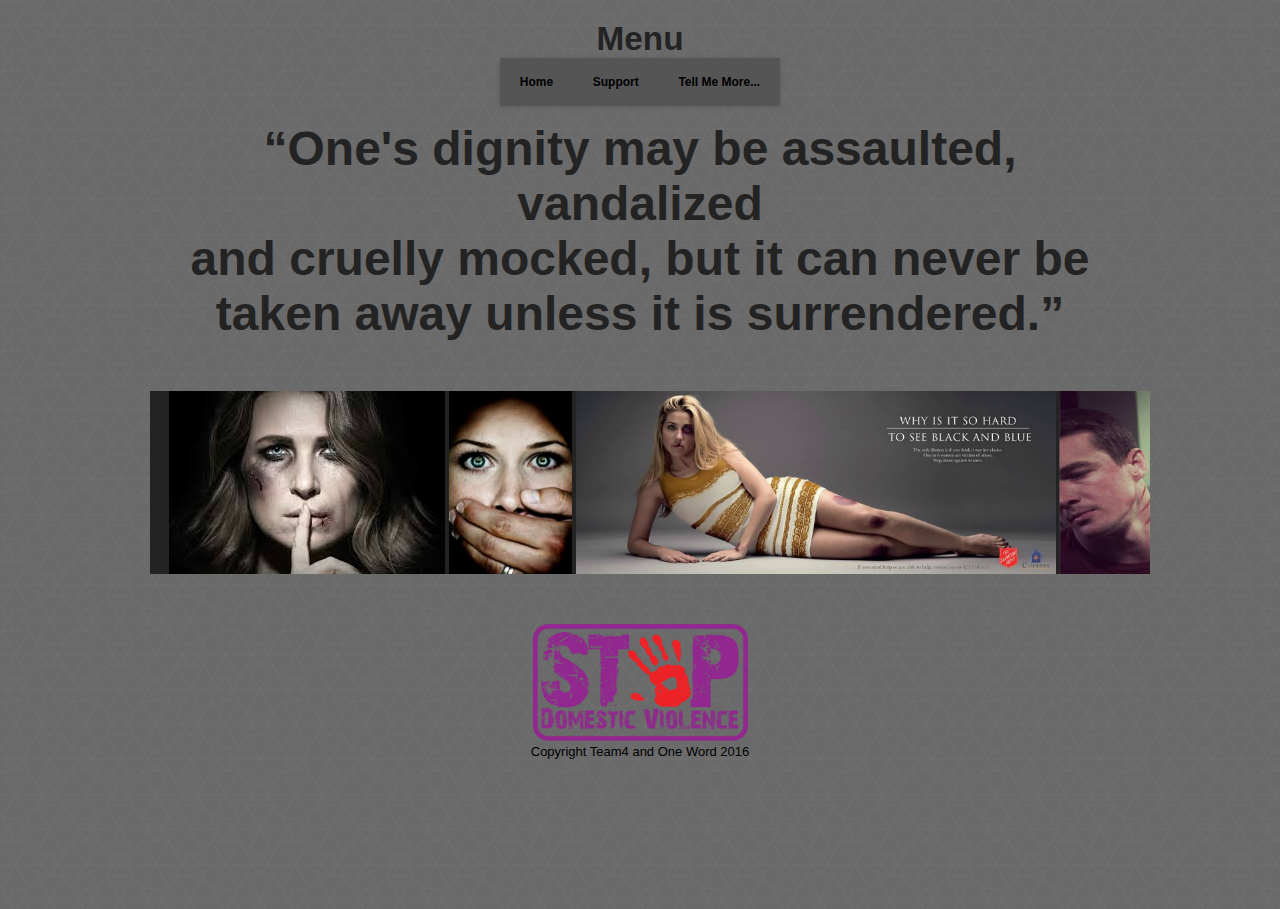
<file: index.html>
<!DOCTYPE html>
<html lang="en">
<head>
	<link rel="stylesheet" type="text/css" href="menu shtuff.css">
	<link rel="stylesheet" type="text/css" href="moving stuff.css">
	<meta charset="UTF-8">
	<title>One Word</title>
	<link rel="icon" 
      type="image/gif" 
      href="grumpycat.gif">
</head>
	<body style="background-color: #cce5ff">
	<h1 style="color:#232323">Menu</h1>

	<!--menu-->

	<ul>
		<a href="index.html"><li>Home</li>
		<a href="Get Help.html"><li>Support</li>
		<li>
			Tell Me More...
			<ul>
				<div class="shadow">
					<a href="page3.html"><li>Stories</li></a>
					<a href="InfoPage.html"><li>information</li></a>
					<a href="AboutUs.html"><li>About us</li></a>
				</div>
			</ul>
		</li>

	</ul>
	<div>
		<br>
		<h2 style="color: #232323"><font size=72>“One's dignity may be assaulted, vandalized <br>
			 and cruelly mocked, but it can never be <br> taken away unless it is surrendered.”</font></h2>
	</div>

	<!--photobanner-->
	<div id="container">
		<div class="photobanner">
			<img class="first" src="images/images.jpg" />
			<img src="images/image.jpg" />
			<img src="images/sasa.jpg" />
			<img src="images/male domestic violence.jpg" />
			<img src="images/images.jpg" />
			<img src="images/image.jpg" />
			<img src="images/sasa.jpg" />
			<img src="images/male domestic violence.jpg" />
		</div>
	</div>
	<img src="images/untitled.png" width="215" height="117">
	<br>
	<p>Copyright Team4 and One Word 2016</p>
</body>

</html>
</file>
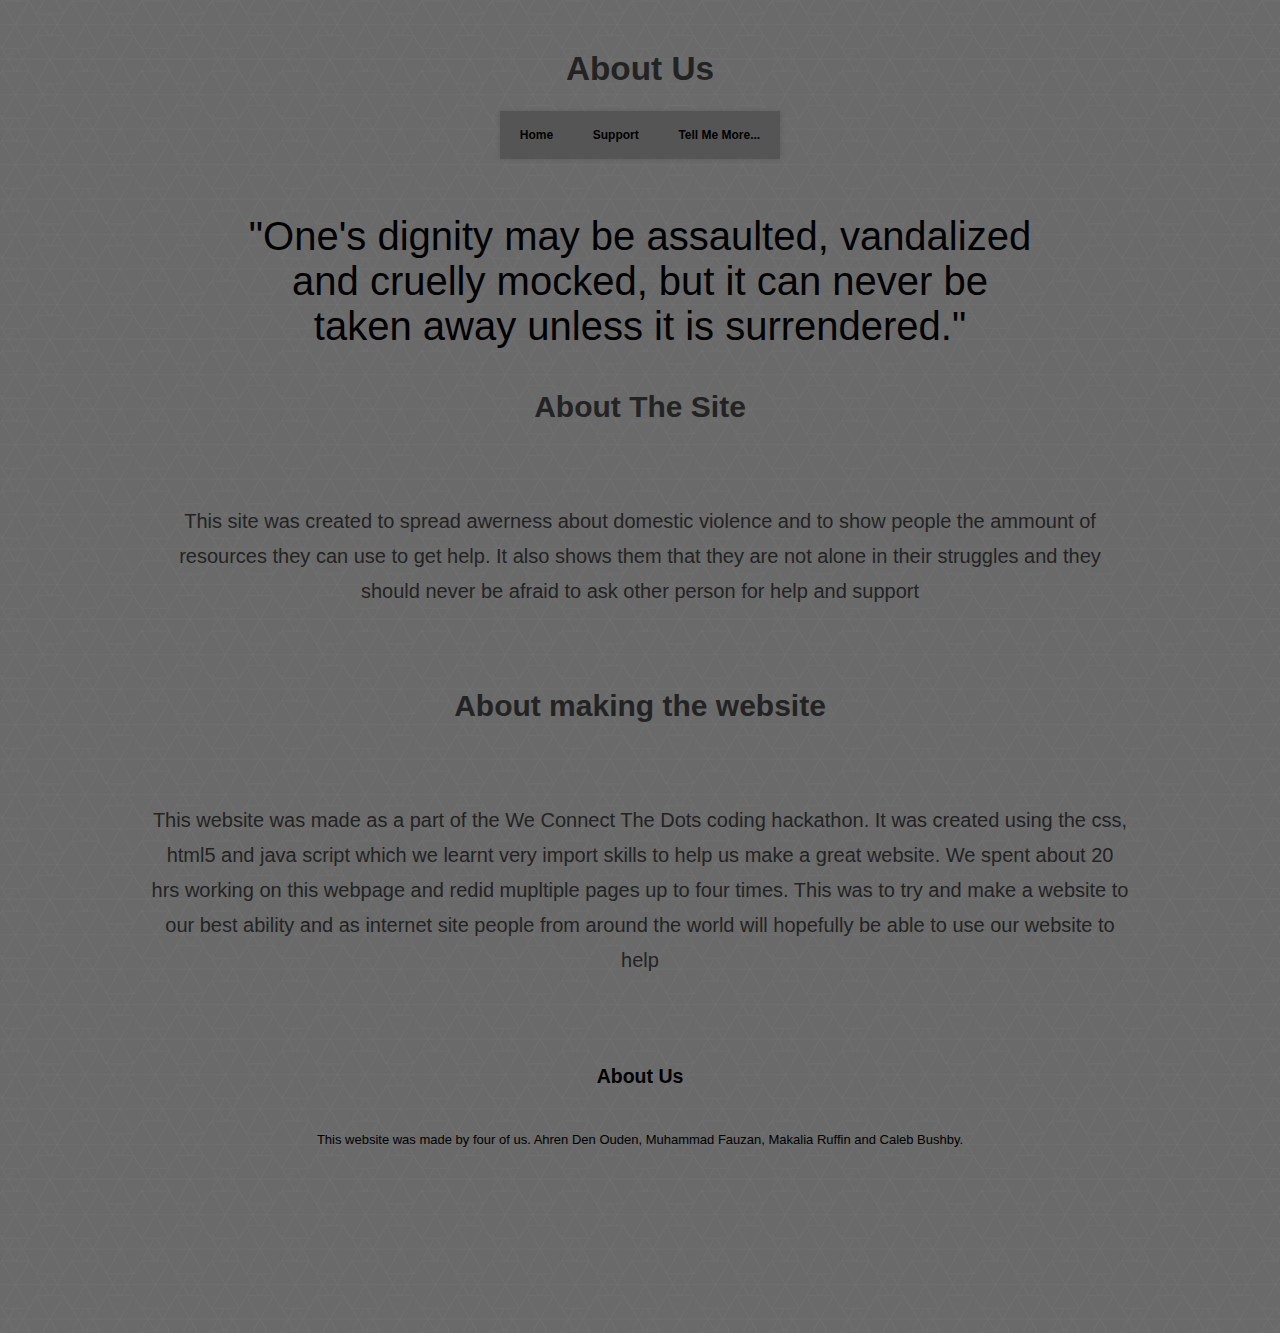
<file: AboutUs.html>
<!DOCTYPE html>
<html lang="en">

<head>
	<link rel="stylesheet" type="text/css" href="menu shtuff.css">
	<title>One Word</title>
	<link rel="icon" 
      type="image/gif" 
      href="grumpycat.gif">
</head>

<body style="background-color: #cce5ff">
	<h1 style="color:#232323">About Us</h1>

	<!--menu-->

	<ul>
		<a href="index.html">
			<li>Home</li>
			<a href="Get Help.html">
				<li>Support</li>
				<li>
					Tell Me More...
					<ul>
						<div class="shadow">
							<a href="page3.html">
								<li>Stories</li>
							</a>
							<a href="InfoPage.html">
								<li>information</li>
							</a>
							<a href="AboutUs.html">
								<li>About us</li>
							</a>
						</div>
					</ul>
				</li>
	</ul>
	<div>
		<br>
		<p class="quote">"One's dignity may be assaulted, vandalized <br>
			 and cruelly mocked, but it can never be <br> taken away unless it is surrendered."</font></p>
	</div>
	<div class="stories">
		<h2>About The Site</h2>
		<br>
		<p>This site was created to spread awerness about domestic violence and to show people the ammount of resources they can use to get help. It also shows them that they are not alone in their struggles and they should never be afraid to ask other person for help and support</P>
		<br>
		<h2>About making the website</h2>
		<br>
		<p>This website was made as a part of the We Connect The Dots coding hackathon. It was created using the css, html5 and java script which we learnt very import skills to help us make a great website. We spent about 20 hrs working on this webpage and redid mupltiple pages up to four times. This was to try and make a website to our best ability and as internet site people from around the world will hopefully be able to use our website to help</p>
		<br>
	</div>
	<div>
		<br>
		<h2>About Us</h2>
		<br>
		<p>This website was made by four of us. Ahren Den Ouden, Muhammad Fauzan, Makalia Ruffin and Caleb Bushby.
			<br>
			</div>
			<br> 
</body>

</html>
</file>
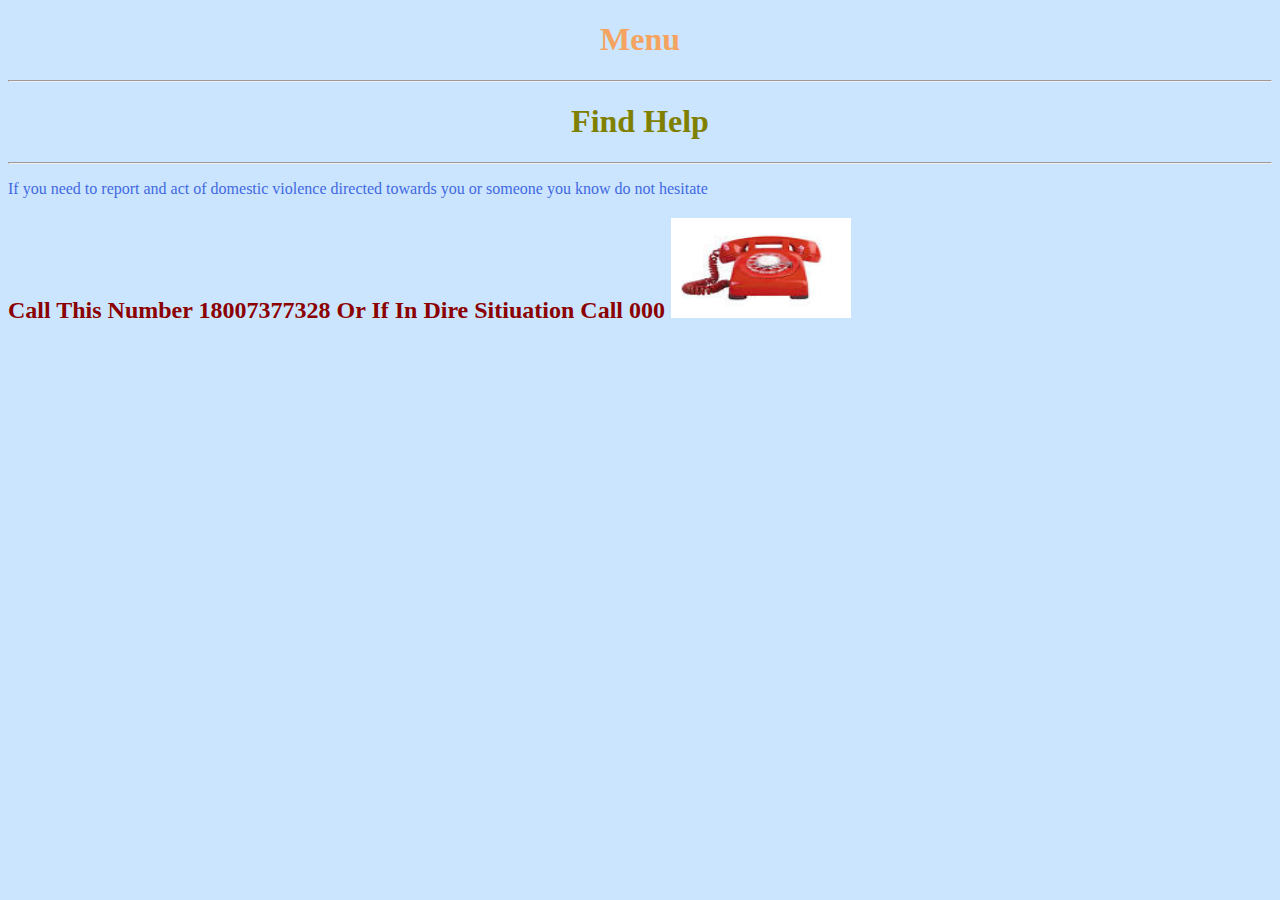
<file: Contact page.html>
<!DOCTYPE html>
<html lang="en">
<head>
	<meta charset="UTF-8">
	<title>Find Help</title>
</head>
<body style="background-color: #cce5ff" >
	<h1 style="color: sandybrown; text-align: center">Menu</h1>
	<hr>
	<h1 style="color: olive; text-align: center">Find Help</h1>
	<hr>
	<p  style="color: royalblue">If you need to report and act of domestic violence directed towards you or someone you know do not hesitate</P>
	<h2  style="color: darkred">Call This Number 18007377328 Or If In Dire Sitiuation Call 000
    <img src="images/phone.jpg" width="180" height="100"/>
</body>
</html>
</file>
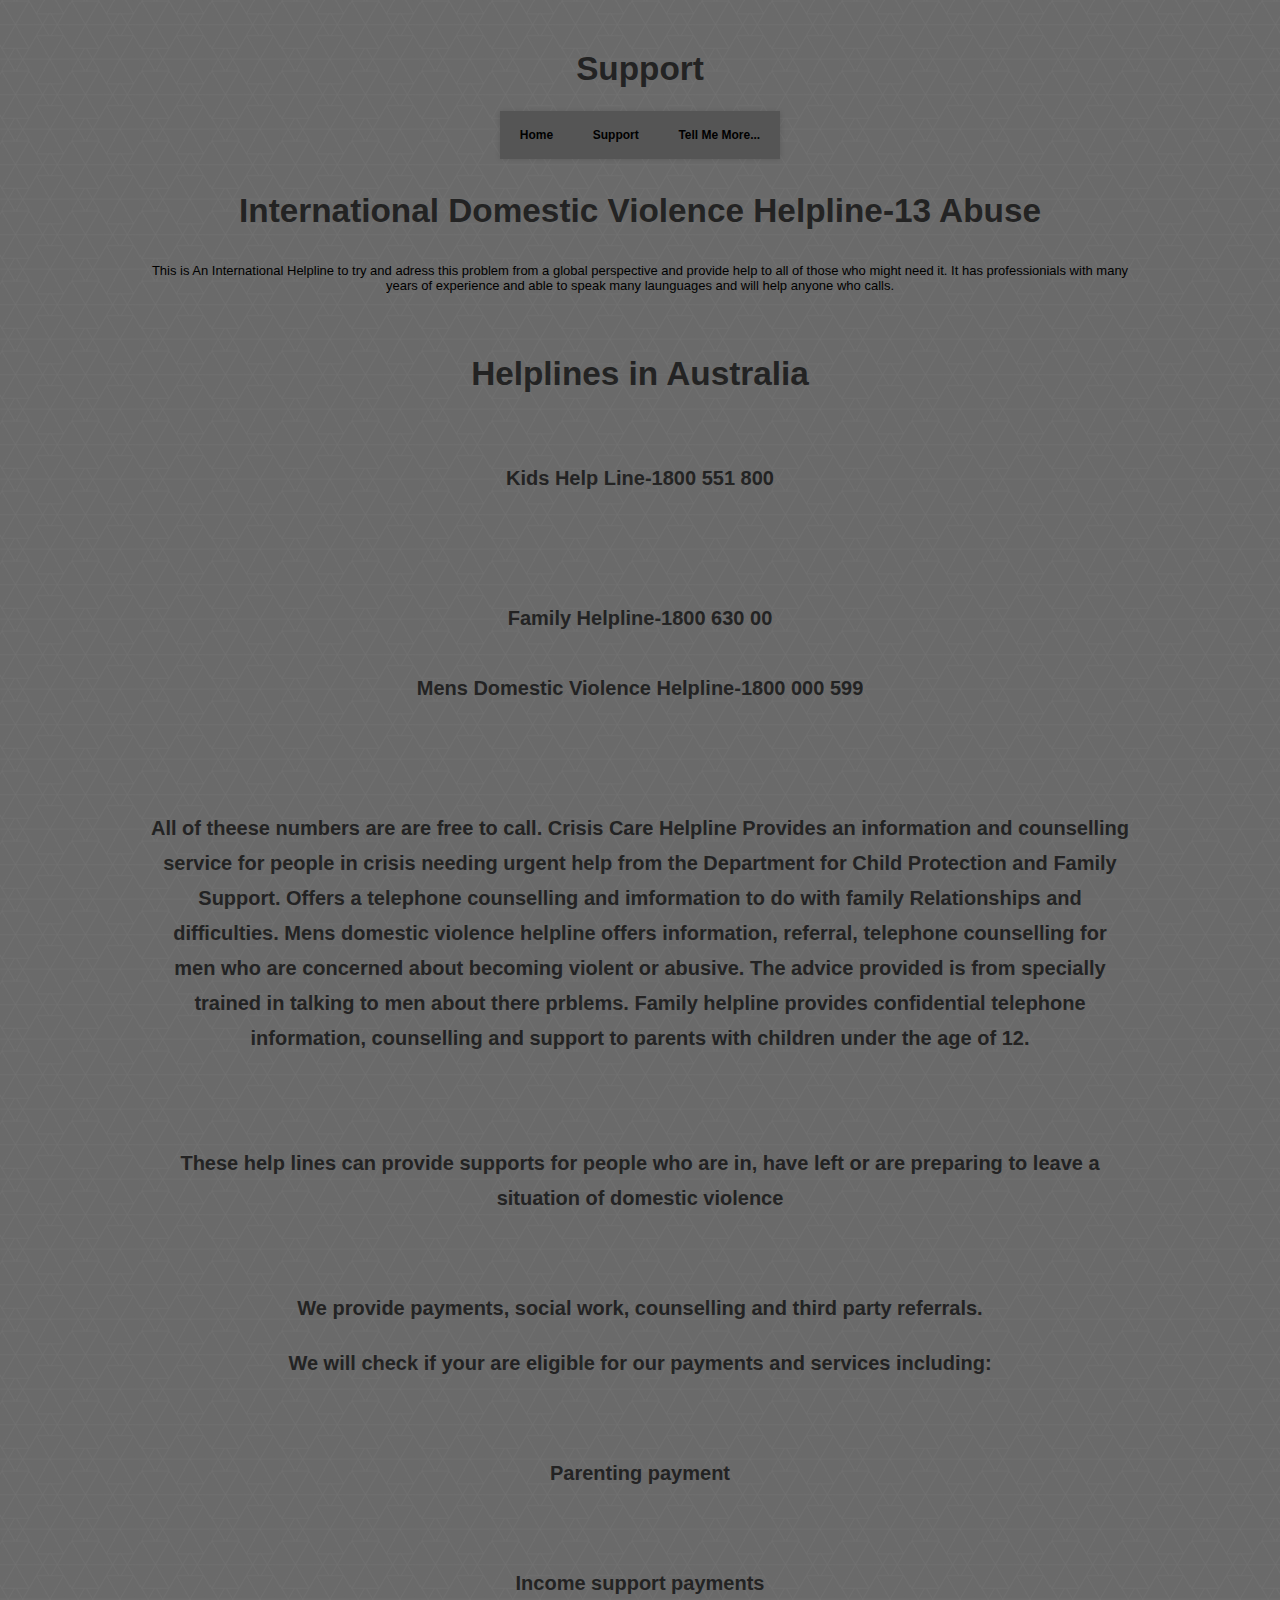
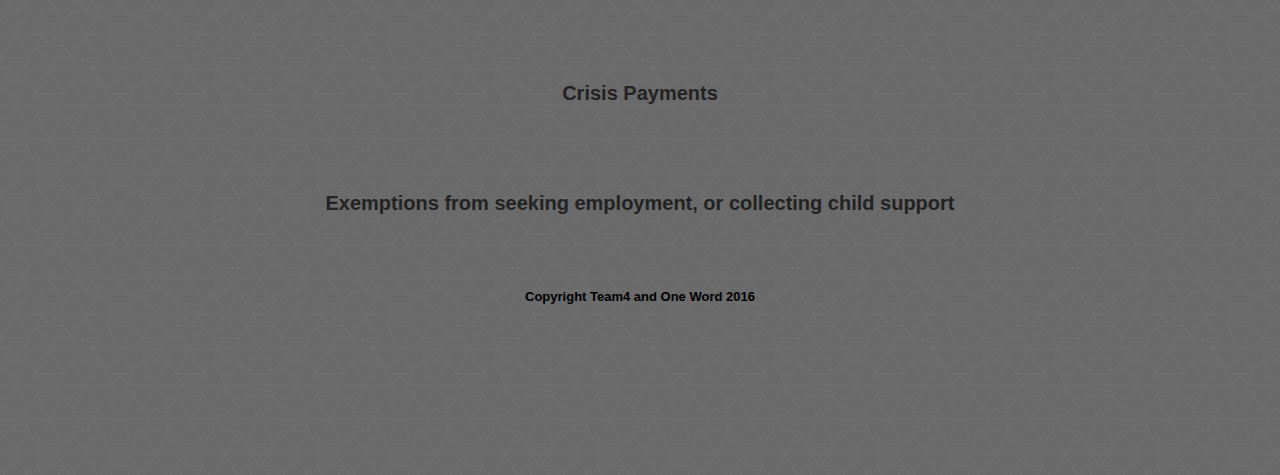
<file: Get Help.html>
<!DOCTYPE html>
<html lang="en">

<head>
	<link rel="stylesheet" type="text/css" href="menu shtuff.css">
	<title>One Word</title>
	<link rel="icon" 
      type="image/gif" 
      href="grumpycat.gif">
</head>

<body style="background-color: #cce5ff">
			<h1>Support</h1>

	<!--menu-->

	<ul>
		<a href="index.html">
			<li>Home</li>
			<a href="Get Help.html">
				<li>Support</li>
				<li>
					Tell Me More...
					<ul>
						<div class="shadow">
							<a href="page3.html">
								<li>Stories</li>
							</a>
							<a href="InfoPage.html">
								<li>information</li>
							</a>
							<a href="AboutUs.html">
								<li>About us</li>
							</a>
						</div>
					</ul>
				</li>

	</ul>
	<p class="headings">International Domestic Violence Helpline-13 Abuse</p>
	<p>This is An International Helpline to try and adress this problem from a global perspective and provide help to all of those
		who might need it. It has professionials with many years of experience and able to speak many launguages and will help
		anyone who calls.
		<br>
		<div>
			<br>
			<p class="headings">Helplines in Australia</p>
			<br>
			<p class="stories"><strong><a href="http://www.kidshelpline.com.au/">Kids Help Line-1800 551 800</strong></a>
				<br>
				<br><strong><a href="https://www.dcp.wa.gov.au/Pages/Home.aspx"Crisis Care Helpline-1800 199 008</strong></a>
				<br>
				<br><strong><a href="">Family Helpline-1800 630 00</strong></a>
				<br>
				<br><strong><a href="http://www.dcp.wa.gov.au/CrisisAndEmergency/Pages/Men%27s-Domestic-Violence-Helpline.aspx">Mens Domestic Violence Helpline-1800 000 599</strong></a>
				<br>
				<br>
				<br>
				<br> All of theese numbers are are free to call. Crisis Care Helpline Provides an information and counselling service for
				people in crisis needing urgent help from the Department for Child Protection and Family Support. Offers a telephone
				counselling and imformation to do with family Relationships and difficulties. Mens domestic violence helpline offers
				information, referral, telephone counselling for men who are concerned about becoming violent or abusive. The advice
				provided is from specially trained in talking to men about there prblems. Family helpline provides confidential telephone
				information, counselling and support to parents with children under the age of 12.</P>
			<br>
		</div>
		<div class="stories">
		<br>
		<p>These help lines can provide supports for people who are in, have left or are preparing to leave a situation of domestic
			violence</p>
		<br>
		<p>We provide payments, social work, counselling and third party referrals.</p>
		<p>We will check if your are eligible for our payments and services including:</p>
		<br>
		<p>Parenting payment</p>
		<br>
		<p>Income support payments</p>
		<br>
		<p>Crisis Payments</p>
		<br>
		<p>Exemptions from seeking employment, or collecting child support</p>
		<br>
		</div>
		<div>
			<p>Copyright Team4 and One Word 2016
				<p>
		</div>
</body>

</html>
</file>
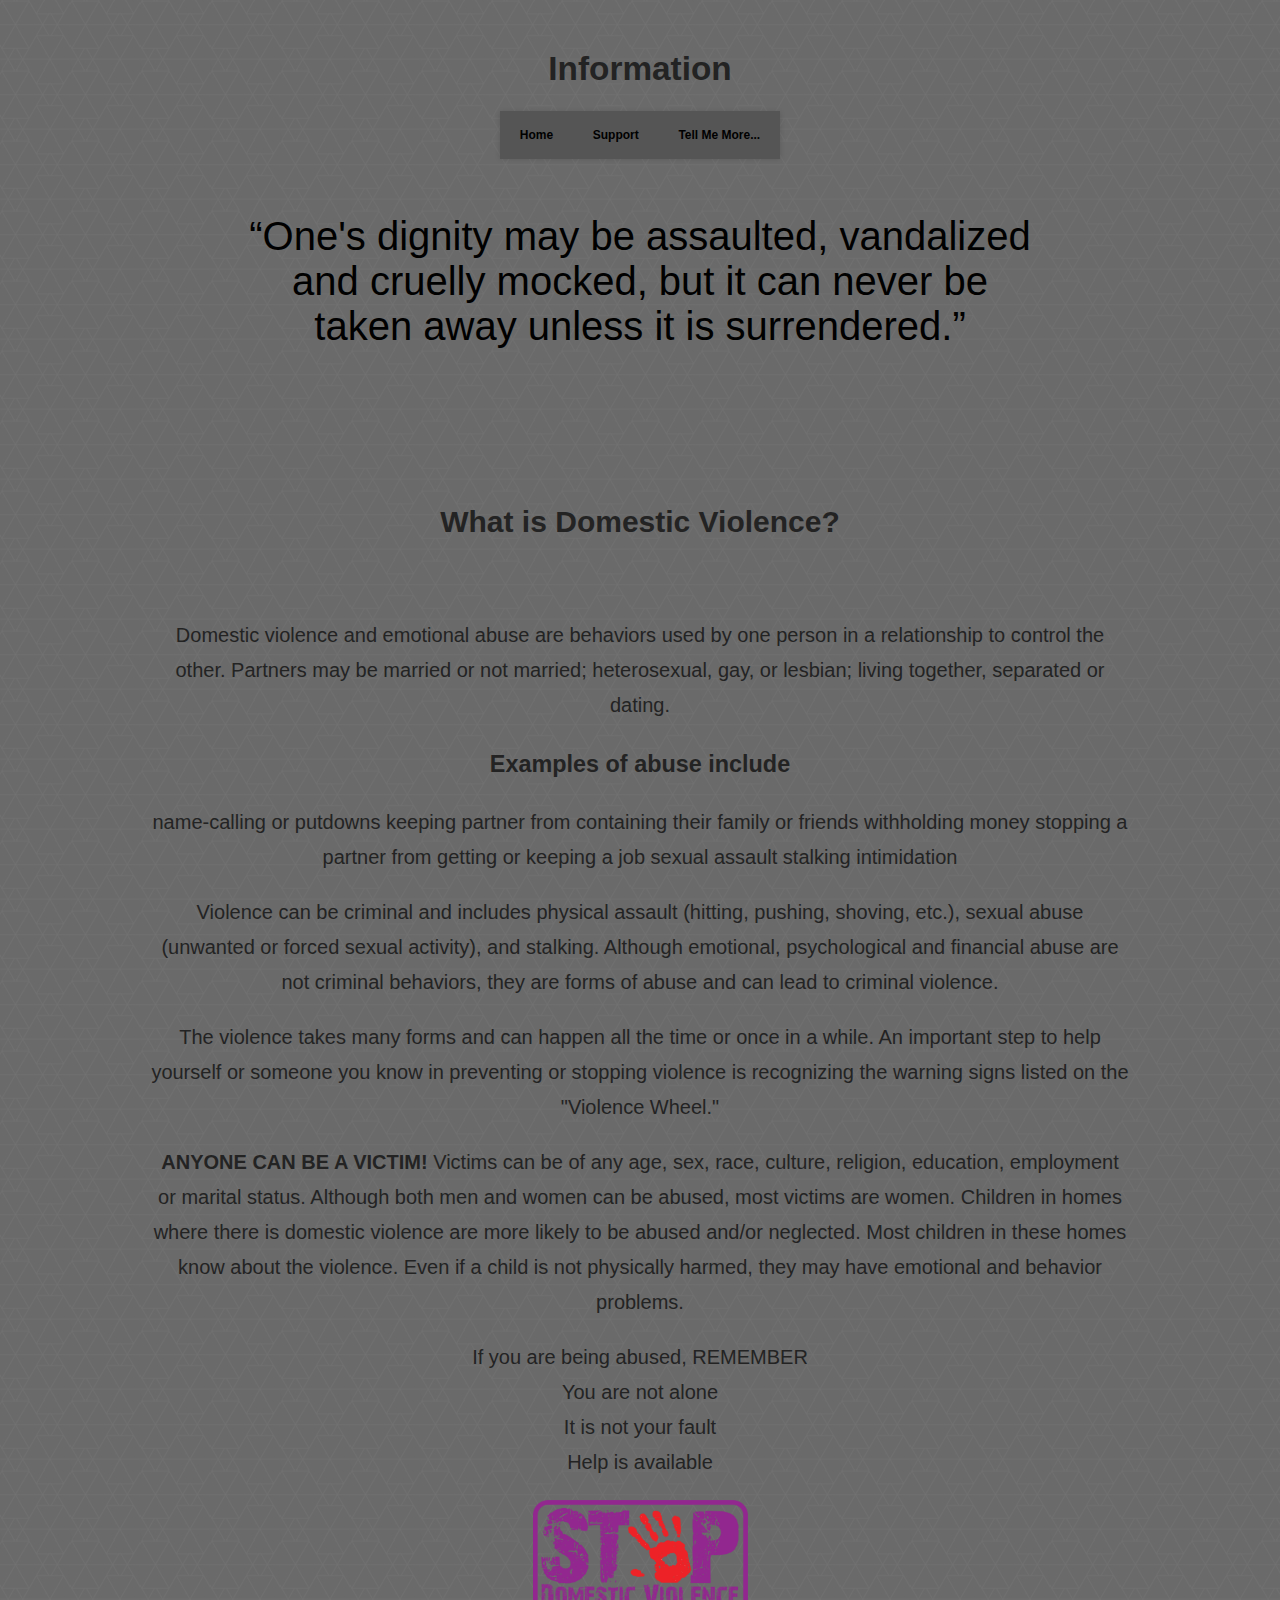
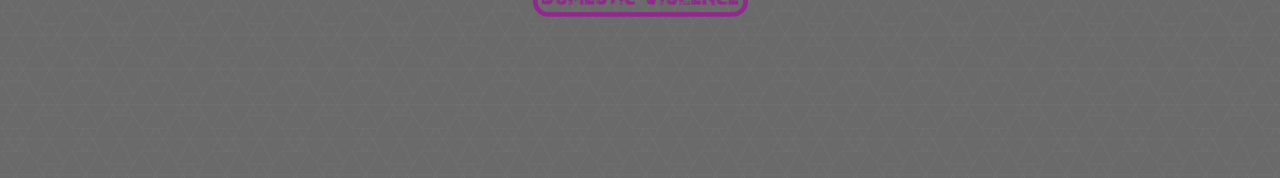
<file: InfoPage.html>
<!DOCTYPE html>
<html lang="en">

<head>
	<link rel="stylesheet" type="text/css" href="menu shtuff.css">
	<title>One Word</title>
	<link rel="icon" 
      type="image/gif" 
      href="grumpycat.gif">
</head>


<body style="background-color: #cce5ff">
	<h1 style="color:#232323">Information</h1>
	
	<!--menu-->

	<ul>
		<a href="index.html"><li>Home</li>
		<a href="Get Help.html"><li>Support</li>
		<li>
			Tell Me More...
			<ul>
				<div class="shadow">
					<a href="page3.html"><li>Stories</li></a>
					<a href="InfoPage.html"><li>information</li></a>
					<a href="AboutUs.html"><li>About us</li></a>
				</div>
			</ul>
		</li>
	</ul>
	<div>
		<br>
		<p class="quote">“One's dignity may be assaulted, vandalized <br>
			 and cruelly mocked, but it can never be <br> taken away unless it is surrendered.”</p>
	</div>
	<br>
		<br>	<br>	<br>	<br>	<br>
	<div class="stories">
	<h2>What is Domestic Violence?</h2>
		<br>
	<p>Domestic violence and emotional abuse are behaviors used by one person in a relationship to control the other. Partners may be married or not married; heterosexual, gay, or lesbian; living together, separated or dating.
	</font>
	</p>
	<h3>Examples of abuse include</h3>
	<p>
  name-calling or putdowns
  keeping partner from containing their family or friends
  withholding money
  stopping a partner from getting or keeping a job
  sexual assault
  stalking
  intimidation</p>


	<p>Violence can be criminal and includes physical assault (hitting, pushing, shoving, etc.), sexual abuse (unwanted or forced sexual activity), and stalking. Although emotional, psychological and financial abuse are not criminal behaviors, they are forms of abuse and can lead to criminal violence.</p>
<p>The violence takes many forms and can happen all the time or once in a while. An important step to help yourself or someone you know in preventing or stopping violence is recognizing the warning signs listed on the "Violence Wheel."</font></p>

	<p><strong>ANYONE CAN BE A VICTIM!</strong> Victims can be of any age, sex, race, culture, religion, education,
		employment or marital status. Although both men and women can be abused, most victims are women. Children in homes where
		there is domestic violence are more likely to be abused and/or neglected. Most children in these homes know about the violence.
		Even if a child is not physically harmed, they may have emotional and behavior problems.</p>
	<p>If you are being abused, REMEMBER 
		<br>You are not alone
		<br>It is not your fault
		<br>Help is available</font>
	</p>
	</div>

	<img src="images/untitled.png" width="215" height="117">
</file>
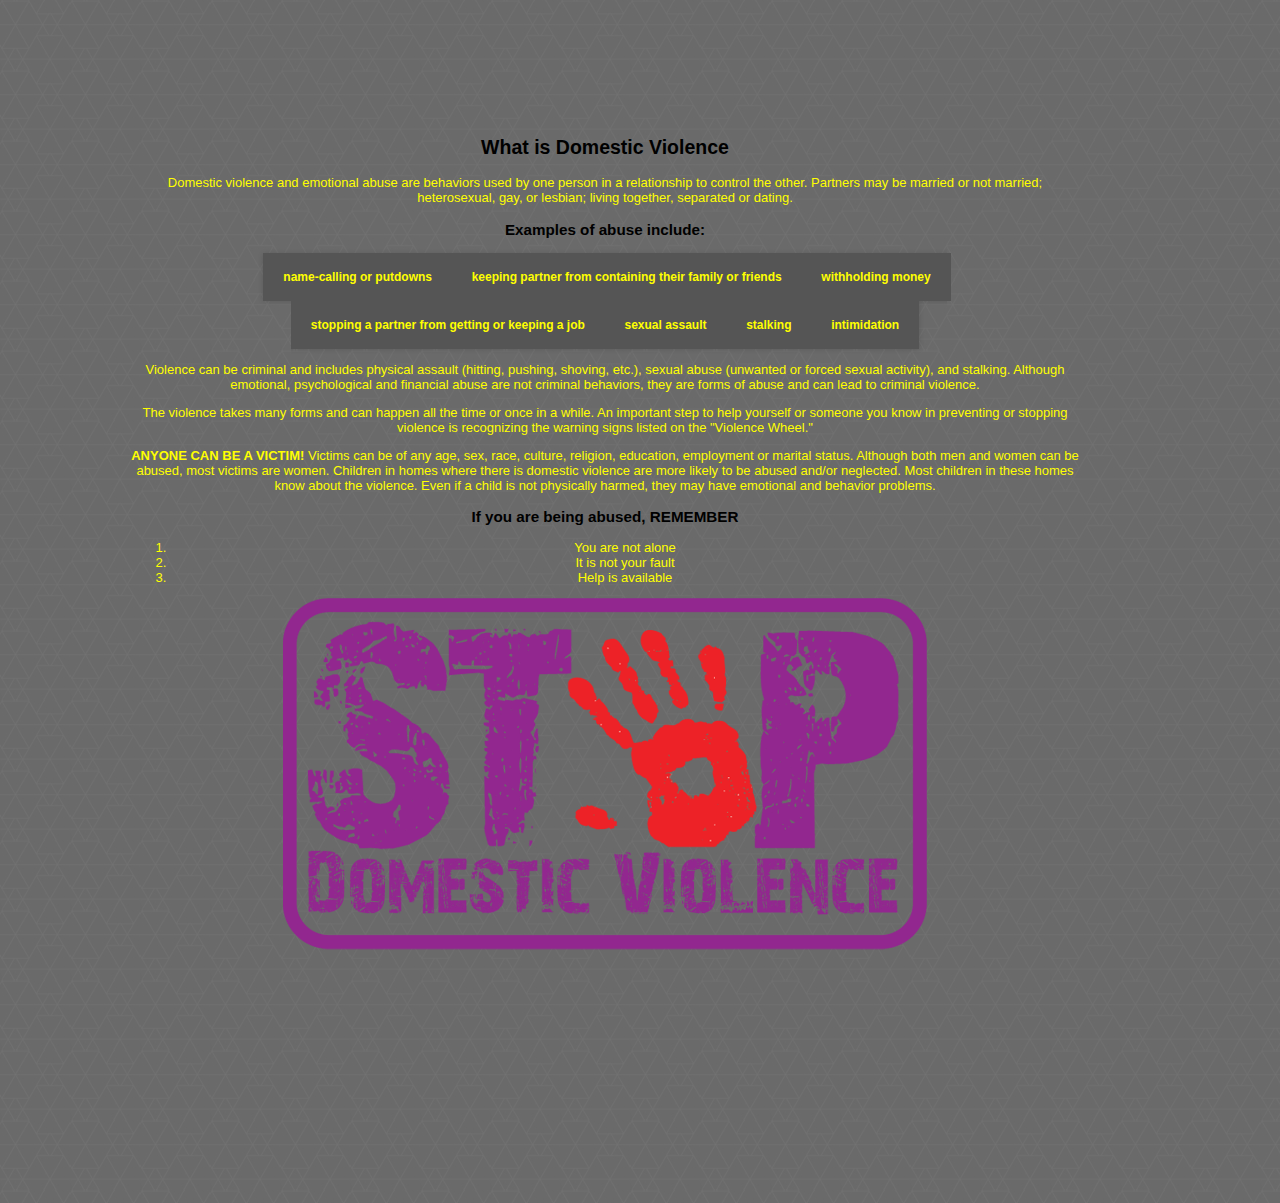
<file: New Text Document (2).html>
<!Doctype html>
<html>
<style type="text/css"> body {

	background: url('images/dark_geometric(light).png');
}
</style>
    <head>
     <link rel="stylesheet" type="text/css" href="\menu shtuff.css">
        <meta charset+"utf-8">
       <title>Domestic Violence</title>
    </head>

    <body style="background-color: grey; font-family:comic sans ms,sans-serif; margin: 100px 150px 100px 80px;">
   
<h2>What is Domestic Violence</h2>
<p><font color="yellow">Domestic violence and emotional abuse are behaviors used by one person in a relationship to control the other. Partners may be married or not married; heterosexual, gay, or lesbian; living together, separated or dating.</font></p>

<h3>Examples of abuse include:</h3>
<div class="listofstuff">
    <ul><font color="yellow" >
   <li>name-calling or putdowns</li>
   <li>keeping partner from containing their family or friends</li>
   <li>withholding money</li>
   <li>stopping a partner from getting or keeping a job</li>
   <li>sexual assault</li>
   <li>stalking</li>
   <li>intimidation</li>
</ul></font>
</div>
<p><font color="yellow">Violence can be criminal and includes physical assault (hitting, pushing, shoving, etc.), sexual abuse (unwanted or forced sexual activity), and stalking. Although emotional, psychological and financial abuse are not criminal behaviors, they are forms of abuse and can lead to criminal violence.</p>
<p>The violence takes many forms and can happen all the time or once in a while. An important step to help yourself or someone you know in preventing or stopping violence is recognizing the warning signs listed on the "Violence Wheel."</font></p>


<p><strong><font color="yellow">ANYONE CAN BE A VICTIM!</strong> Victims can be of any age, sex, race, culture, religion, education, employment or marital status. Although both men and women can be abused, most victims are women. Children in homes where there is domestic violence are more likely to be abused and/or neglected. Most children in these homes know about the violence. Even if a child is not physically harmed, they may have emotional and behavior problems.</p></font>


<h3>If you are being abused, REMEMBER</h3>

<ol>
 <font color="yellow"><li>You are not alone</li>
 <li>It is not your fault</li>
 <li>Help is available</li></font>
</ol>
<img src="images/untitled.png">
</file>
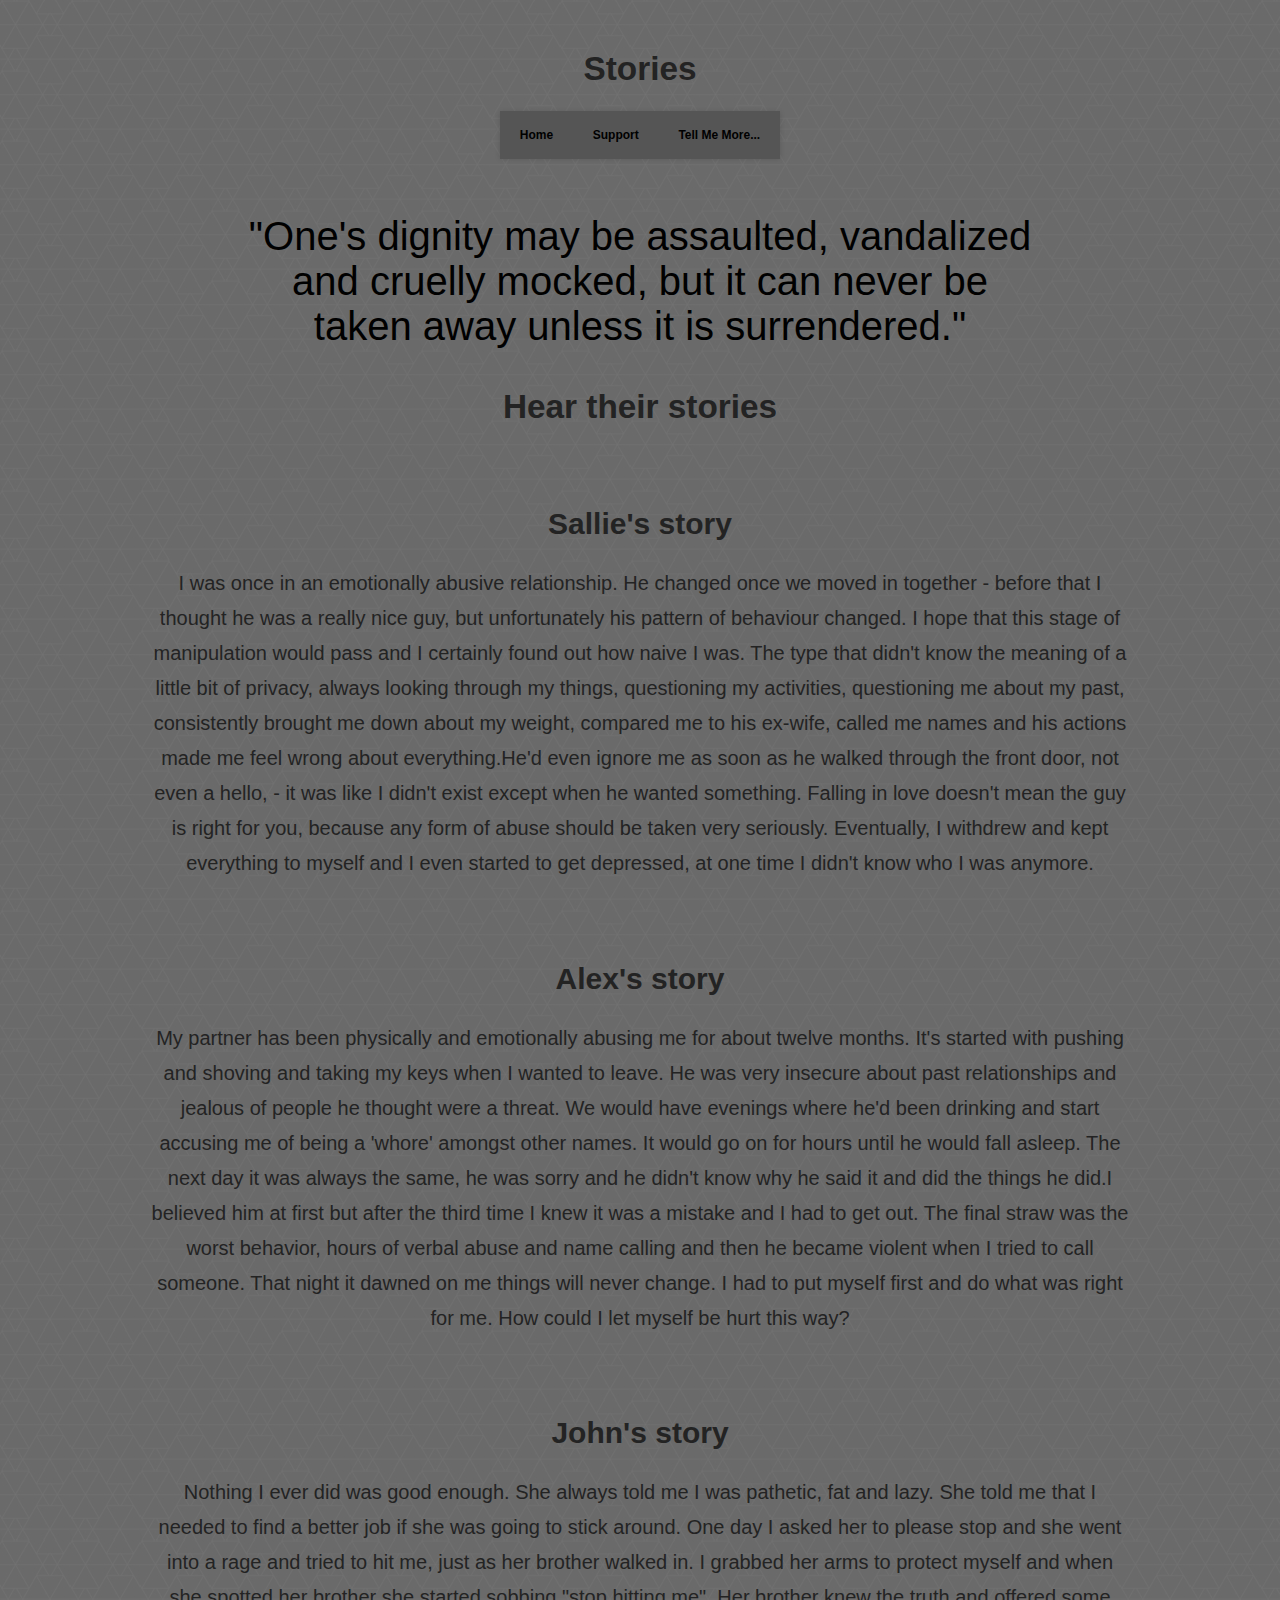
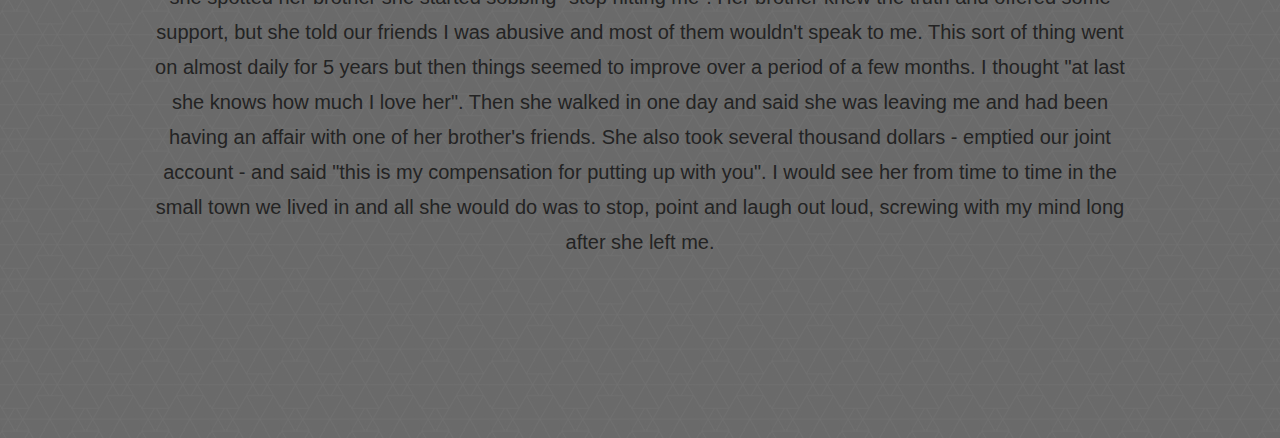
<file: page3.html>
<!DOCTYPE html>
<html lang="en">

<head>
	<link rel="stylesheet" type="text/css" href="menu shtuff.css">
	<title>One Word</title>
	<link rel="icon" 
      type="image/gif" 
      href="grumpycat.gif">
</head>

<body style="background-color: #cce5ff">
	<h1 style="color:#232323">Stories</h1>

	<!--menu-->

	<ul>
		<a href="index.html">
			<li>Home</li>
			<a href="Get Help.html">
				<li>Support</li>
				<li>
					Tell Me More...
					<ul>
						<div class="shadow">
							<a href="page3.html">
								<li>Stories</li>
							</a>
							<a href="InfoPage.html">
								<li>information</li>
							</a>
							<a href="AboutUs.html">
								<li>About us</li>
							</a>
						</div>
					</ul>
				</li>
	</ul>
	<div>
		<br>
		<p class="quote">"One's dignity may be assaulted, vandalized <br>
			 and cruelly mocked, but it can never be <br> taken away unless it is surrendered."</font></p>
	</div>
	<div class="stories">
		<h1>Hear their stories</h1>
		<br>
		<h2>Sallie's story</h2>
		<p>I was once in an emotionally abusive relationship. He changed once we moved in together - before that I thought he was
			a really nice guy, but unfortunately his pattern of behaviour changed. I hope that this stage of manipulation would pass
			and I certainly found out how naive I was. The type that didn't know the meaning of a little bit of privacy, always looking
			through my things, questioning my activities, questioning me about my past, consistently brought me down about my weight,
			compared me to his ex-wife, called me names and his actions made me feel wrong about everything.He'd even ignore me as
			soon as he walked through the front door, not even a hello, - it was like I didn't exist except when he wanted something.
			Falling in love doesn't mean the guy is right for you, because any form of abuse should be taken very seriously. Eventually,
			I withdrew and kept everything to myself and I even started to get depressed, at one time I didn't know who I was anymore.</P>
		<br>
		<h2>Alex's story</h2>
		<p>My partner has been physically and emotionally abusing me for about twelve months. It's started with pushing and shoving
			and taking my keys when I wanted to leave. He was very insecure about past relationships and jealous of people he thought
			were a threat. We would have evenings where he'd been drinking and start accusing me of being a 'whore' amongst other
			names. It would go on for hours until he would fall asleep. The next day it was always the same, he was sorry and he didn't
			know why he said it and did the things he did.I believed him at first but after the third time I knew it was a mistake
			and I had to get out. The final straw was the worst behavior, hours of verbal abuse and name calling and then he became
			violent when I tried to call someone. That night it dawned on me things will never change. I had to put myself first and
			do what was right for me. How could I let myself be hurt this way?</p>
		<br>
		<h2>John's story</h2>
		<p>Nothing I ever did was good enough. She always told me I was pathetic, fat and lazy. She told me that I needed to find
			a better job if she was going to stick around. One day I asked her to please stop and she went into a rage and tried to
			hit me, just as her brother walked in. I grabbed her arms to protect myself and when she spotted her brother she started
			sobbing "stop hitting me". Her brother knew the truth and offered some support, but she told our friends I was abusive
			and most of them wouldn't speak to me. This sort of thing went on almost daily for 5 years but then things seemed to improve
			over a period of a few months. I thought "at last she knows how much I love her". Then she walked in one day and said
			she was leaving me and had been having an affair with one of her brother's friends. She also took several thousand dollars
			- emptied our joint account - and said "this is my compensation for putting up with you". I would see her from time to
			time in the small town we lived in and all she would do was to stop, point and laugh out loud, screwing with my mind long
			after she left me.</p>
	</div>
</body>

</html>
</file>
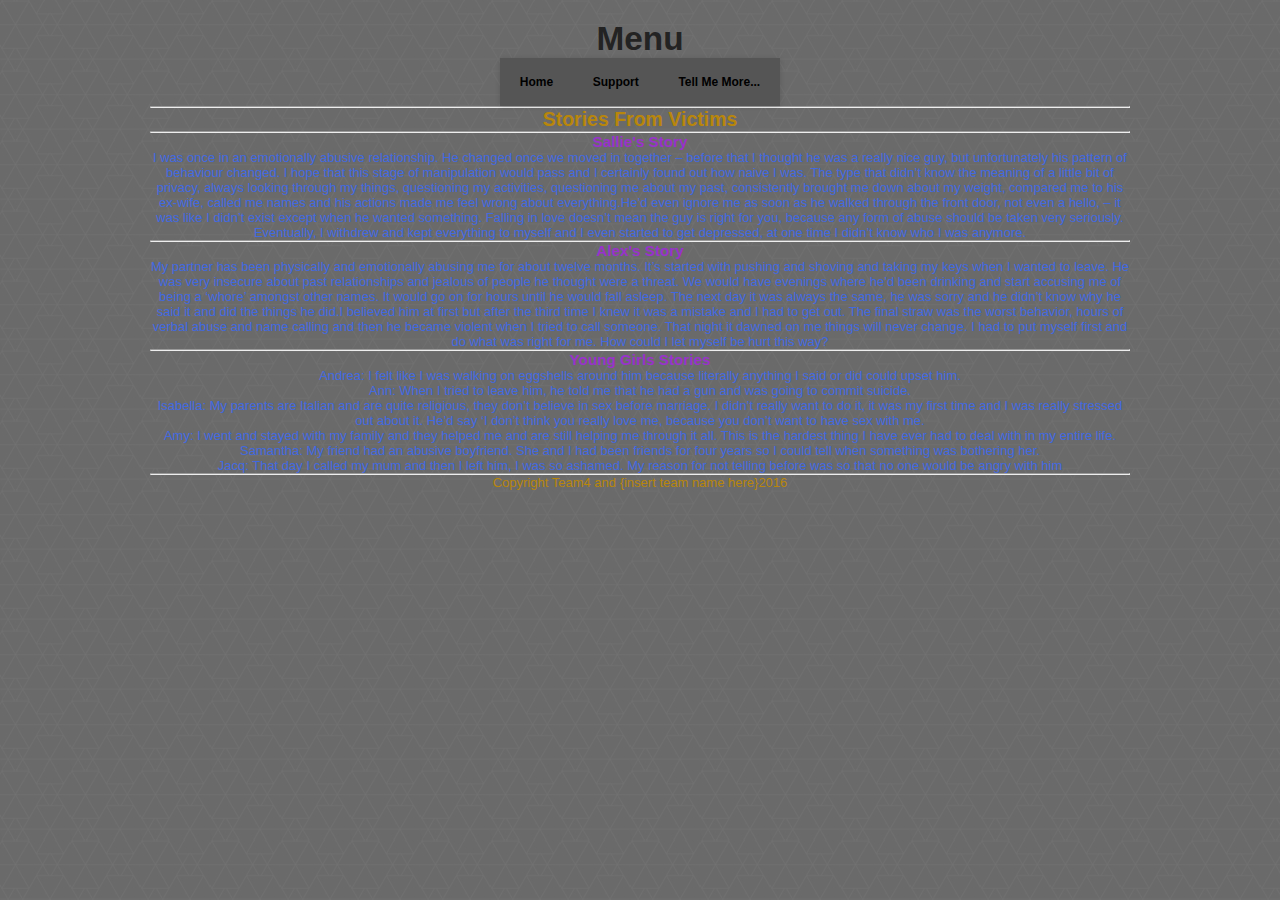
<file: page3n.html>
<!DOCTYPE html>
<html lang="en">
<head>
	<link rel="stylesheet" type="text/css" href="menu shtuff.css">
	<link rel="stylesheet" type="text/css" href="moving stuff.css">
	<meta charset="UTF-8">
	<title>Domestic Violence</title>
</head>
	<body style="background-color: #cce5ff">
	<h1 style="color:#232323">Menu</h1>

	<!--menu-->

	<ul>
		<a href="index.html"><li>Home</li>
		<a href="Get Help.html"><li>Support</li>
		<li>
			Tell Me More...
			<ul>
				<div class="shadow">
					<a href="page3n.html"><li>Stories</li></a>
					<a href="InfoPage.html"><li>information</li></a>
					<a href="Contact page.html"><li>About us</li></a>
				</div>
			</ul>
		</li>

	</ul>
	<hr>
	<h2 style="color: #B8860B">Stories From Victims</h2>
	<hr>
	<h3 style="color: darkorchid">Sallie's Story</h3>
	<p style="color: royalblue">I was once in an emotionally abusive relationship. He changed once we moved in together – before that I thought he was a really nice guy, but unfortunately his pattern of behaviour changed. I hope that this stage of manipulation would pass and I certainly found out how naive I was. The type that didn’t know the meaning of a little bit of privacy, always looking through my things, questioning my activities, questioning me about my past, consistently brought me down about my weight, compared me to his ex-wife, called me names and his actions made me feel wrong about everything.He’d even ignore me as soon as he walked through the front door, not even a hello, – it was like I didn’t exist except when he wanted something. Falling in love doesn’t mean the guy is right for you, because any form of abuse should be taken very seriously. Eventually, I withdrew and kept everything to myself and I even started to get depressed, at one time I didn’t know who I was anymore.</p>
	<hr>
	<h3 style="color: darkorchid">Alex's Story</h3>
	<p style="color: royalblue">My partner has been physically and emotionally abusing me for about twelve months. It’s started with pushing and shoving and taking my keys when I wanted to leave. He was very insecure about past relationships and jealous of people he thought were a threat. We would have evenings where he’d been drinking and start accusing me of being a ‘whore’ amongst other names. It would go on for hours until he would fall asleep. The next day it was always the same, he was sorry and he didn’t know why he said it and did the things he did.I believed him at first but after the third time I knew it was a mistake and I had to get out. The final straw was the worst behavior, hours of verbal abuse and name calling and then he became violent when I tried to call someone. That night it dawned on me things will never change. I had to put myself first and do what was right for me. How could I let myself be hurt this way?</p>
	<hr>
	<h3 style="color: darkorchid">Young Girls Stories</h3>
	<p style="color: royalblue">Andrea: I felt like I was walking on eggshells around him because literally anything I said or did could upset him.
		<br>
Ann: When I tried to leave him, he told me that he had a gun and was going to commit suicide.
        <br>
Isabella: My parents are Italian and are quite religious, they don’t believe in sex before marriage. I didn’t really want to do it, it was my first time and I was really stressed out about it. He’d say ‘I don’t think you really love me, because you don’t want to have sex with me.
<br>
Amy: I went and stayed with my family and they helped me and are still helping me through it all. This is the hardest thing I have ever had to deal with in my entire life.
<br>
Samantha: My friend had an abusive boyfriend. She and I had been friends for four years so I could tell when something was bothering her.
<br>
Jacq: That day I called my mum and then I left him, I was so ashamed. My reason for not telling before was so that no one would be angry with him</P>
<hr>

	<p style="color: #B8860B">Copyright Team4 and {insert team name here}2016<p>
</body>

</html>
</file>
<file: menu shtuff.css>
body {
			font-family: 'Lucida Grande', 'Helvetica Neue', Helvetica, Arial, sans-serif;
			padding: 20px 50px 150px;
			margin-right: 100px;
			margin-left: 100px;
			
			font-size: 13px;
			text-align: center;
			background: url("images/dark_geometric(light).jpg");
		}
		
		a { color: inherit; 
			text-decoration: none;} 
		
		ul {
			text-align: left;
			display: inline;
			margin: 0;
			padding: 15px 4px 17px 0;
			list-style: none;
			-webkit-box-shadow: 0 0 5px rgba(0, 0, 0, 0.15);
			-moz-box-shadow: 0 0 5px rgba(0, 0, 0, 0.15);
			box-shadow: 0 0 5px rgba(0, 0, 0, 0.15);
		}
		
		ul li {
			font: bold 12px/18px sans-serif;
			display: inline-block;
			margin-right: -4px;
			position: relative;
			padding: 15px 20px;
			background: #555;
			cursor: pointer;
			-webkit-transition: all 0.2s;
			-moz-transition: all 0.2s;
			-ms-transition: all 0.2s;
			-o-transition: all 0.2s;
			transition: all 0.2s;
		}
		
		ul li:hover {
			background: #232323;
			color: #fff;
		}
		
		ul li ul {
			padding: 0;
			position: absolute;
			top: 48px;
			left: 0;
			width: 150px;
			-webkit-box-shadow: none;
			-moz-box-shadow: none;
			box-shadow: none;
			display: none;
			opacity: 0;
			visibility: hidden;
			-webkit-transiton: opacity 0.2s;
			-moz-transition: opacity 0.2s;
			-ms-transition: opacity 0.2s;
			-o-transition: opacity 0.2s;
			-transition: opacity 0.2s;
		}
		
		ul li ul li {
			background: #555;
			display: block;
			color: #fff;
			text-shadow: 0 -1px 0 #000;
		}
		
		ul li ul li:hover {
			background: #232323;
		}
		
		.shadow {
			-moz-box-shadow: 3px 3px 5px 6px #ccc;
			-webkit-box-shadow: 3px 3px 5px 6px #ccc;
			box-shadow: 3px 3px 5px 6px #ccc;
		}
		
		ul li:hover ul {
			display: block;
			opacity: 1;
			visibility: visible;
		}
		.stories{
			font-size: 15pt;
			line-height: 35px;
		 	color: #232323
		}
		.quote{
			font-size: 30pt;
		}
		.headings{
			font-size: 25pt;
			font-weight: bold;	
		 	color: #232323
		}
		h1{	font-size: 25pt;
			font-weight: bold;	
		 	color: #232323
		}
</file>
<file: moving stuff.css>
* {margin: 0; padding: 0;}

body {

	background: url('images/dark_geometric(light).jpg');
}
#container {
	width: 1000px;
	overflow: hidden;
	margin: 50px auto;
	background: #232323;
}
.photobanner {
 height: 183px;
 width: 2308px;
}
 
.photobanner img {
 -webkit-transition: all 0.5s ease;
 -moz-transition: all 0.5s ease;
 -o-transition: all 0.5s ease;
 -ms-transition: all 0.5s ease;
 transition: all 0.5s ease;
}
 
.photobanner img:hover {
 -webkit-transform: scale(1.1);
 -moz-transform: scale(1.1);
 -o-transform: scale(1.1);
 -ms-transform: scale(1.1);
 transform: scale(1.1);
 cursor: pointer;
 
 -webkit-box-shadow: 0px 3px 5px rgba(0,0,0,0.2);
 -moz-box-shadow: 0px 3px 5px rgba(0,0,0,0.2);
 box-shadow: 0px 3px 5px rgba(0,0,0,0.2);
}



.first {
 -webkit-animation: bannermove 30s linear infinite;
    -moz-animation: bannermove 30s linear infinite;
     -ms-animation: bannermove 30s linear infinite;
      -o-animation: bannermove 30s linear infinite;
         animation: bannermove 30s linear infinite;
}
 
@keyframes "bannermove" {
 0% {
    margin-left: 0px;
 }
 100% {
    margin-left: -2125px;
 }
 
}
 
@-moz-keyframes bannermove {
 0% {
   margin-left: 0px;
 }
 100% {
   margin-left: -2125px;
 }
 
}
 
@-webkit-keyframes "bannermove" {
 0% {
   margin-left: 0px;
 }
 100% {
   margin-left: -2125px;
 }
 
}
 
@-ms-keyframes "bannermove" {
 0% {
   margin-left: 0px;
 }
 100% {
   margin-left: -2125px;
 }
 
}
 
@-o-keyframes "bannermove" {
 0% {
   margin-left: 0px;
 }
 100% {
   margin-left: -2125px;
 }
 
}
</file>
